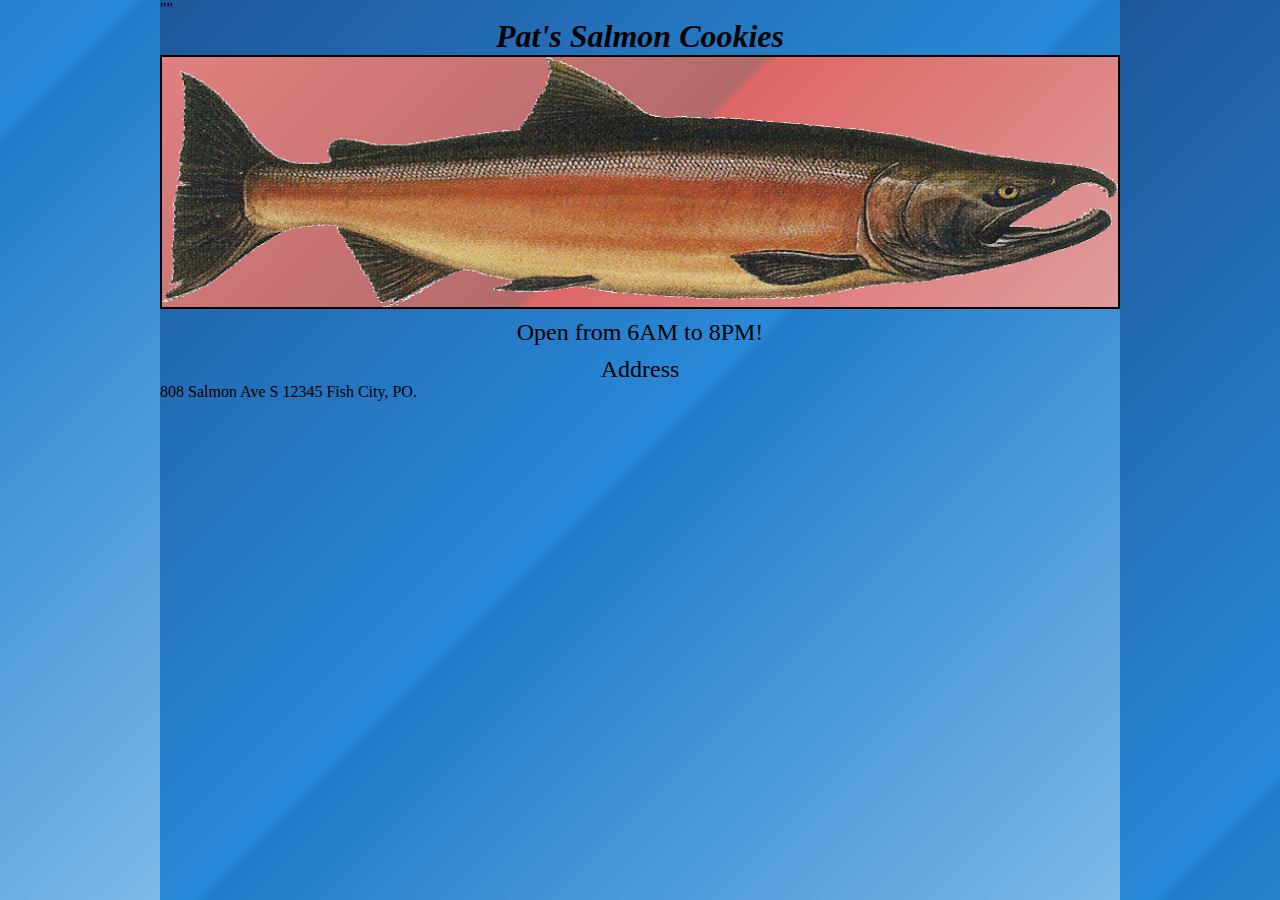
<file: index.html>
"<!DOCTYPE HTML>"
<html>
<head>
  <title> Salmon Cookies </title>
  <link rel="stylesheet" href="style.css" type="text/css">
</head>
<body>
  <h1 class="business-name"> Pat's Salmon Cookies </h1>
  <div class="top-banner">
    <img src="salmon.png"></img>
  </div>
<h2 class='hours'> Open from 6AM to 8PM! </h2>
<div class="address">
  <h2> Address </h2>
  <span> 808 Salmon Ave S </span>
  <span> 12345 Fish City, PO. </span>
</div>



</body>
</html>
</file>
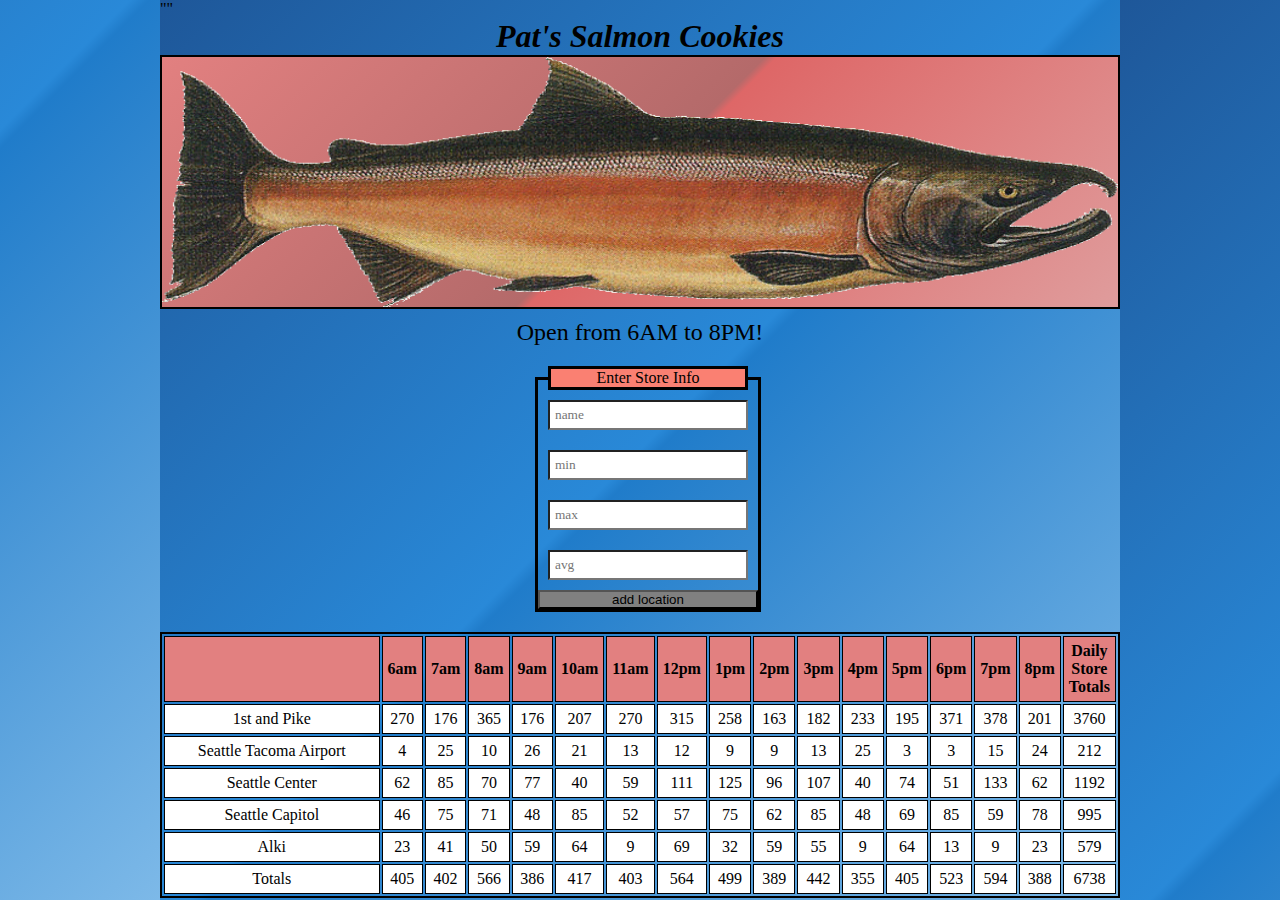
<file: sales.html>
"<!DOCTYPE html>"
<html>
<head>
  <title> Salmon Cookies </title>
  <link rel="stylesheet" href="style.css" type="text/css">
</head>
<body>
  <h1 class="business-name"> Pat's Salmon Cookies </h1>
  <div class='top-banner'>
    <img src="salmon.png"></img>
  </div>
  <h2 class='hours'> Open from 6AM to 8PM! </h2>
  <div id='app'>
    <form id="location-create">
     <fieldset><legend> Enter Store Info </legend>
      <input name="locationName" type="text" placeholder="name" />
      <input name="locationMinCustomers" type="number" placeholder="min" />
      <input name="locationMaxCustomers" type="number" placeholder="max" />
      <input name="locationAvgCookiesSold" type="number" placeholder="avg" />
      <button type="submit"> add location </button>
    </fieldset>
    </form>
    <div id='table'></div>
  </div>
  <script src="salesApp.js"></script>
</body>
</html>
</file>
<file: style.css>
/* reset */

* {
  width: 100%;
  margin: 0 auto;
  padding: 0;
  box-sizing: border-box;
  font-weight: normal;
  max-width: 960px;
}

body {
  background: linear-gradient(135deg, #1e5799 0%,#2989d8 50%,#207cca 51%,#7db9e8 100%); /* W3C, IE10+, FF16+, Chrome26+, Opera12+, Safari7+ */
}

h1 {
  font-family: impact;
  text-align: center;
  font-style: italic;
  font-weight: bold;
}

h2{
  font-family: Verdana;
  text-align: center;
  padding-top: 10px;
}

#app {
  padding: 20px;
  width: 250px;
  margin: 0 auto;
}

table, table * {
  border: 5px solid black;
}

img {
    background-position: center;
    height: 250px;
    width: 100%;
    box-sizing: border-box;
    background: linear-gradient(135deg, #e28080 0%,#b46a6a 50%,#de6767 51%,#df9c9c 100%);
}

input[type="text"], input[type="number"] {
  width: 200px;
  background-color:white;
  margin: 10px;
  padding: 5px;
  font-family: Georgia;
}

legend {
  background-color: salmon;
  border: 3px solid black;
  width: 200px;
  text-align: center;
  font-family: Verdana;
}

button {
  background-color: grey;
}

fieldset {
  border: solid black;
}

table {
  border: 2px solid black;
  height: 200px;
  margin: 0 auto;
}
th, tr {
  border: 1px solid black;
  text-align: center;
  font-weight: bold;
  background-color: #e28080;
  padding: 5px;

}

td {
  border: 1px solid black;
  text-align: center;
  width: 40px;
  height: 30px;
  padding: 5px;
  background-color: white;
}

.top-banner {
  position: relative;
  box-sizing: border-box;
  border: 2px solid black;
}

.address {
  position: relative;
  float:left;
}

.clearfix::after {
    content: "";
    clear: both;
    display: table;
}
</file>
